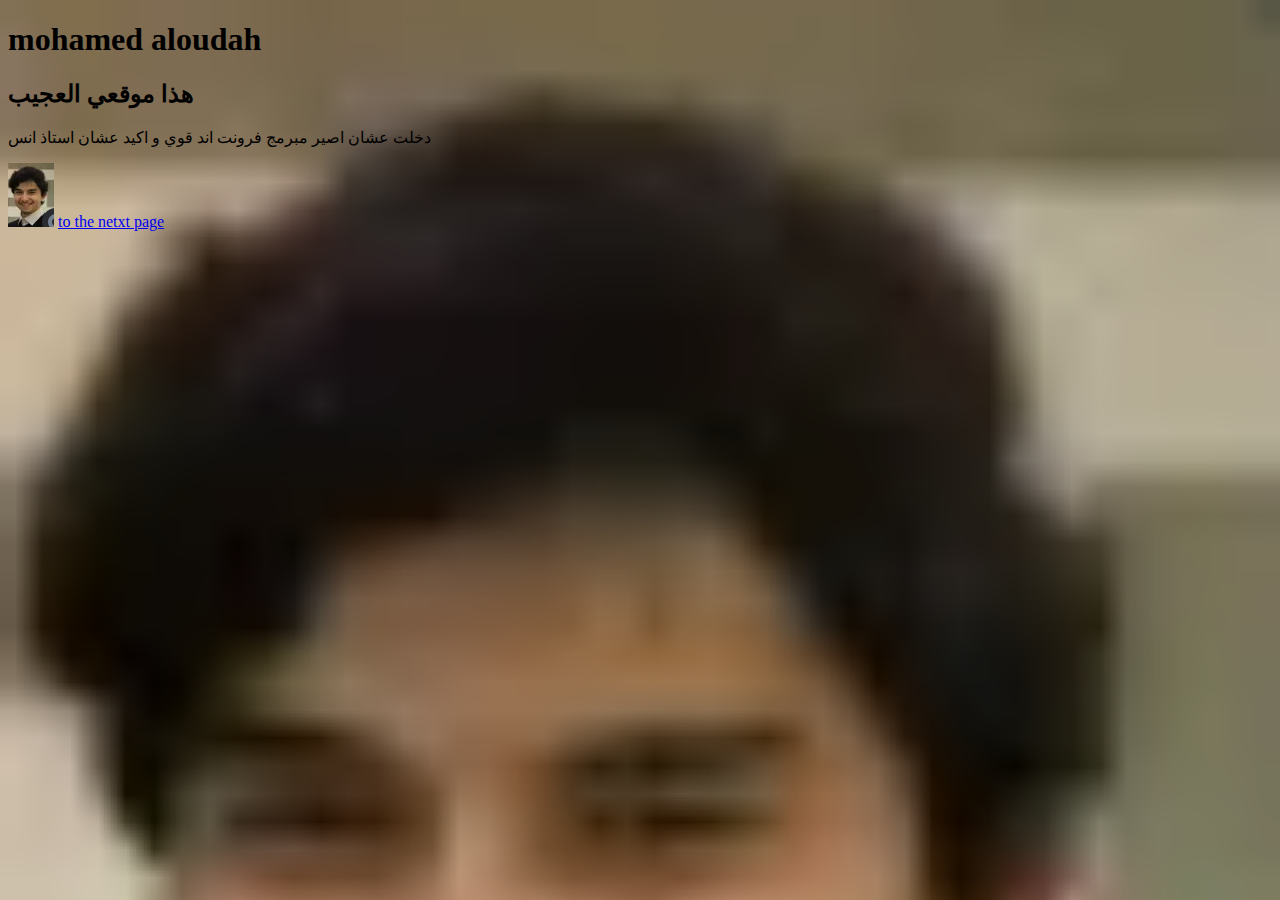
<file: index.html>
<!DOCTYPE html>
<html lang="en">
<head>
    <meta charset="UTF-8">
    <meta http-equiv="X-UA-Compatible" content="IE=edge">
    <meta name="viewport" content="width=device-width, initial-scale=1.0">
    <title>الصفحة الاول</title>
    <link rel="stylesheet" href="./style.css">

</head>
<body>
   
    <h1>mohamed aloudah</h1>
    <h2>هذا موقعي العجيب</h2>
    <P>دخلت عشان اصير مبرمج فرونت اند قوي و اكيد عشان استاذ انس</P>
    <img src="./img/Screenshot_7.png">
    <a href="./page2.html">to the netxt page</a>
</body>
</html>
</file>
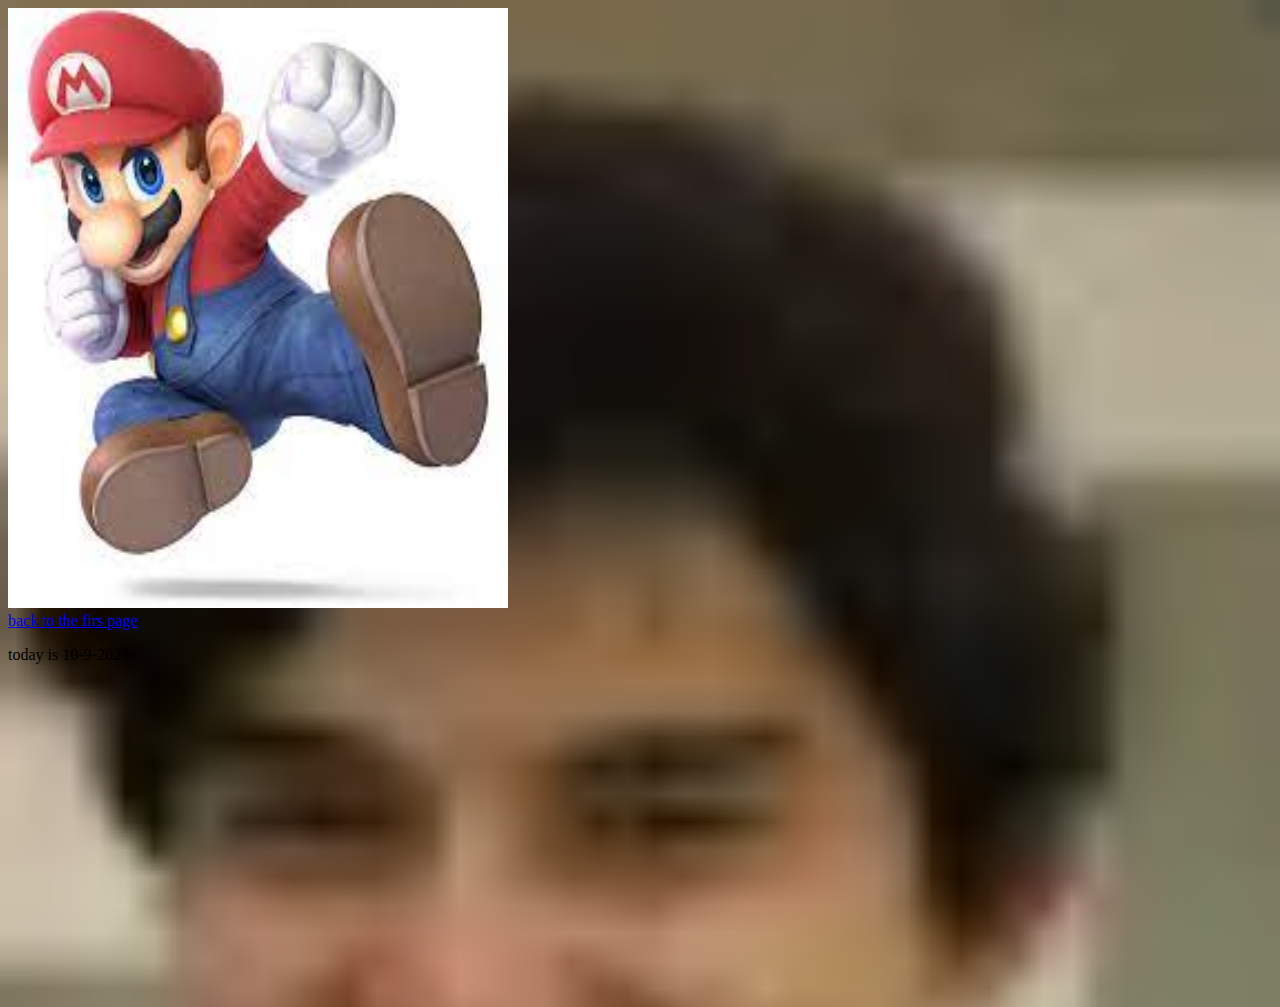
<file: page2.html>
<!DOCTYPE html>
<html lang="en">
<head>
    <meta charset="UTF-8">
    <meta http-equiv="X-UA-Compatible" content="IE=edge">
    <meta name="viewport" content="width=device-width, initial-scale=1.0">
    <title>الصفحة الثانية</title>
    <link rel="stylesheet" href="./style.css">
</head>
<body>
    <img  width="500" height="600" src="./img/download.jpeg">
    <br>
    <a href="./index.html">back to the firs page</a>
    <p>today is 10-9-2023</p>
    <iframe width="560" height="315" src="https://www.youtube.com/embed/vdzcvD2cQm0" title="YouTube video player" frameborder="0" allow="accelerometer; autoplay; clipboard-write; encrypted-media; gyroscope; picture-in-picture" allowfullscreen></iframe>
</body>
</html>
</file>
<file: style.css>
body {
    background-image: url('./img/Screenshot_7.png');
    background-repeat: no-repeat;
    background-attachment: fixed;
  background-size: cover;
  }
</file>
